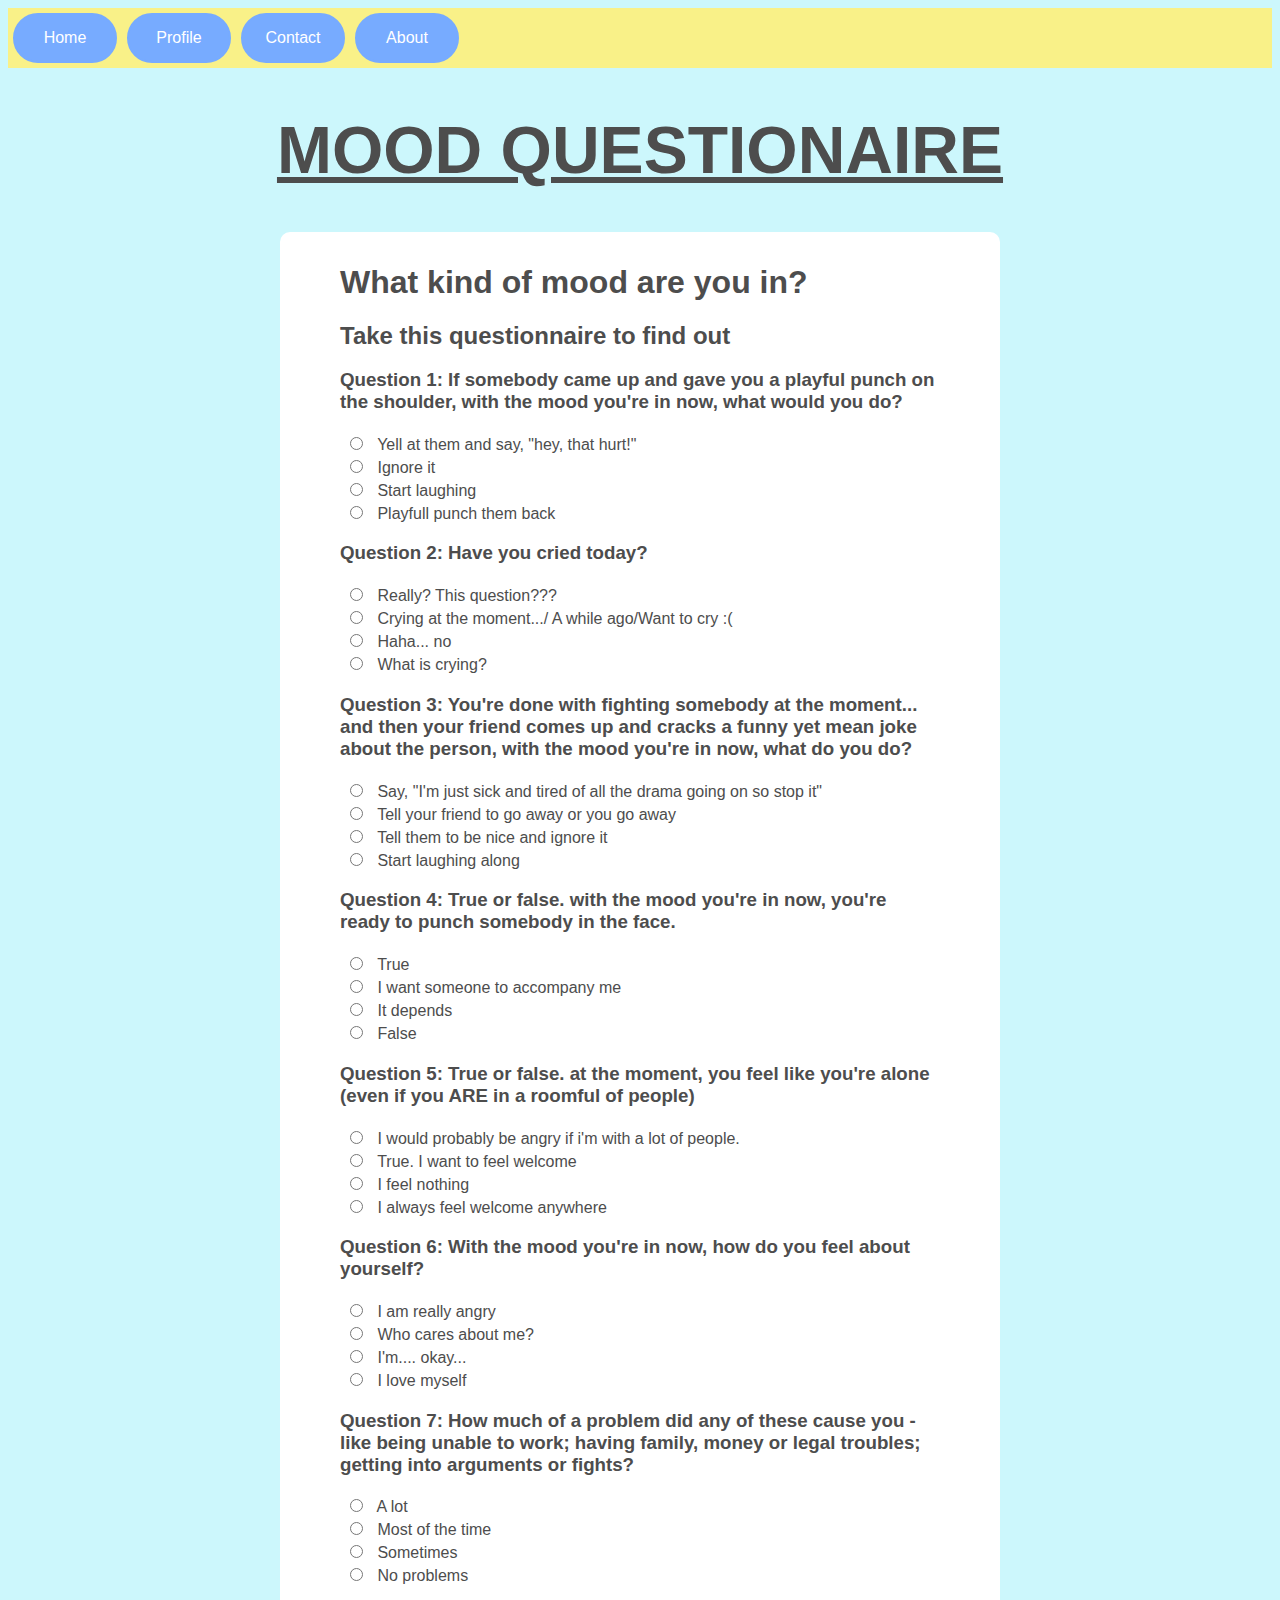
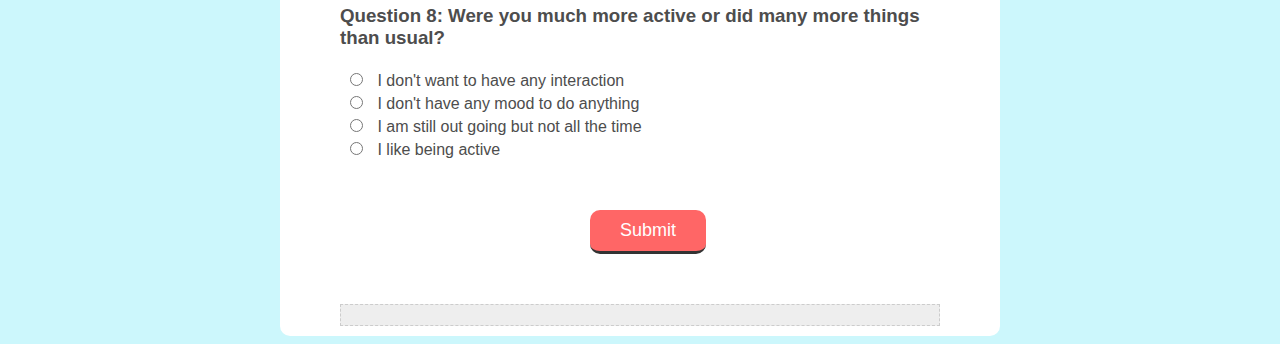
<file: index.html>
<!DOCTYPE html>
<html>
<head>
  <script src="https://cdnjs.cloudflare.com/ajax/libs/jquery/3.2.1/jquery.min.js"></script>
	<link rel="stylesheet" type="text/css" href="question.css"> 
</head>
<body>

    <ul>

      <li><a href="signin.html">Home</a></li>
      <li><a href="resister.html">Profile</a></li>
      <li><a href="contact.html">Contact</a></li>
      <li><a href="about.html">About</a></li>
    </ul>
    <div id="page-title">
        <h1>MOOD QUESTIONAIRE</h1>
    </div>

    <div id="wrapper">
      <h1>What kind of mood are you in?</h1>
      <h2>Take this questionnaire to find out</h2>
      
      <form id="quiz">
        <!-- Question 1 -->
        <h3>Question 1: If somebody came up and gave you a playful punch on the shoulder, with the mood you're in now, what would you do?</h3>

        <label><input type="radio" name="q1" value="c1">
        Yell at them and say, "hey, that hurt!"
        </label><br />
        <label><input type="radio" name="q1" value="c2">
        Ignore it
        </label><br />
        <label><input type="radio" name="q1" value="c3">
        Start laughing
        </label><br />
        <label><input type="radio" name="q1" value="c4">
        Playfull punch them back
        </label><br />

        <!-- Question 2 -->
        <h3>Question 2:  Have you cried today?</h3>

        <label><input type="radio" name="q2" value="c1">
        Really? This question???
        </label><br />
        <label><input type="radio" name="q2" value="c2">
        Crying at the moment.../ A while ago/Want to cry :(
        </label><br />
        <label><input type="radio" name="q2" value="c3">
        Haha... no
        </label><br />
        <label><input type="radio" name="q2" value="c4">
        What is crying?
        </label><br />
        
        <!-- Question 3 -->
        <h3>Question 3: You're done with fighting somebody at the moment... and then your friend comes up and cracks a funny yet mean joke about the person, with the mood you're in now, what do you do?</h3>

        <label><input type="radio" name="q3" value="c1">
        Say, "I'm just sick and tired of all the drama going on so stop it"
        </label><br />
        <label><input type="radio" name="q3" value="c2">
        Tell your friend to go away or you go away
        </label><br />
        <label><input type="radio" name="q3" value="c3">
        Tell them to be nice and ignore it
        </label><br />
        <label><input type="radio" name="q3" value="c4">
        Start laughing along
        </label><br />
        
        <!-- Question 4 -->
        <h3>Question 4: True or false. with the mood you're in now, you're ready to punch somebody in the face.</h3>

        <label><input type="radio" name="q4" value="c1">
        True
        </label><br/>
        <label><input type="radio" name="q4" value="c2">
        I want someone to accompany me
        </label><br />
        <label><input type="radio" name="q4" value="c3">
        It depends
        </label><br />
        <label><input type="radio" name="q4" value="c4">
        False
        </label><br />

            <!-- Question 5 -->
        <h3>Question 5: True or false. at the moment, you feel like you're alone (even if you ARE in a roomful of people)</h3>

        <label><input type="radio" name="q5" value="c1">
        I would probably be angry if i'm with a lot of people.
        </label><br/>
        <label><input type="radio" name="q5" value="c2">
        True. I want to feel welcome
        </label><br />
        <label><input type="radio" name="q5" value="c3">
        I feel nothing
        </label><br />
        <label><input type="radio" name="q5" value="c4">
        I always feel welcome anywhere
        </label><br />

            <!-- Question 6 -->
        <h3>Question 6: With the mood you're in now, how do you feel about yourself?</h3>

        <label><input type="radio" name="q6" value="c1">
        I am really angry
        </label><br/>
        <label><input type="radio" name="q6" value="c2">
        Who cares about me?
        </label><br />
        <label><input type="radio" name="q6" value="c3">
        I'm.... okay...
        </label><br />
        <label><input type="radio" name="q6" value="c4">
        I love myself
        </label><br />

        <!-- Question 7 -->
        <h3>Question 7: How much of a problem did any of these cause you - like being unable to work; having family, money or legal troubles; getting into arguments or fights?</h3>

        <label><input type="radio" name="q7" value="c1">
        A lot
        </label><br/>
        <label><input type="radio" name="q7" value="c2">
        Most of the time
        </label><br />
        <label><input type="radio" name="q7" value="c3">
        Sometimes
        </label><br />
        <label><input type="radio" name="q7" value="c4">
        No problems
        </label><br />

        <!-- Question 8 -->
        <h3>Question 8: Were you much more active or did many more things than usual?</h3>

        <label><input type="radio" name="q8" value="c1">
        I don't want to have any interaction
        </label><br/>
        <label><input type="radio" name="q8" value="c2">
        I don't have any mood to do anything
        </label><br />
        <label><input type="radio" name="q8" value="c3">
        I am still out going but not all the time
        </label><br />
        <label><input type="radio" name="q8" value="c4">
        I like being active
        </label><br />
        
        <button type="submit" id="submit" onclick="tabulateAnswers()">Submit</button>
     <!--  <button type="reset" id="reset" onclick="resetAnswer()">Reset</button> -->
      </form>
      
      
      <div id="answer"></div>
    </div>
      <script rel="javascript" type="text/javascript" src="questionaire.js"></script>
</body>
</html>
</file>
<file: question.css>
body {
  font-family: sans-serif;
  background: #CCF7FC;
}
h2 {
  margin: 5px 0;
}
#wrapper {
  width: 600px;
  margin: 0 auto;
  background: white;
  padding: 10px 60px;
  border-radius: 10px;
  color: #4d4d4d;
}
input {
  margin: 5px 10px;
}
button {
  font-size: 18px;
  padding: 10px;
  margin: 20px 0;
  color: white;
  border: 0;
  border-radius: 10px;
  border-bottom: 3px solid #333;
}
#page-title{
  text-align: center;
  font-size: 33px;
  text-decoration: underline;
  color: #4d4d4d;
}
#submit {
  margin: 50px 250px;
  padding: 10px 30px;
  background: #FF6666;
}
#reset {
  background: red;
}
#answer {
  border: 1px dashed #ccc;
  background: #eee;
  padding: 10px;

}
#submit: hover {
  background-color: #7CE0EB;
}
ul {
    list-style-type: none;
    margin: 0;
    padding: 0;
    overflow: hidden;
    background-color: #F9F188;
}

li {
    background-color: #77abff;
    width: 100px;
    margin:5px 5px;
    border-radius: 25px;
    border: 2px solid #77abff;
    float: left;
}

li a {
    display: block;
    color: white;
    text-align: center;
    padding: 14px 16px;
    text-decoration: none;
    font-family: Arial,Helvetica Neue,Helvetica,sans-serif; 
}

li a:hover {
  text-decoration: underline;
}
/*end nav bar*/
</file>
